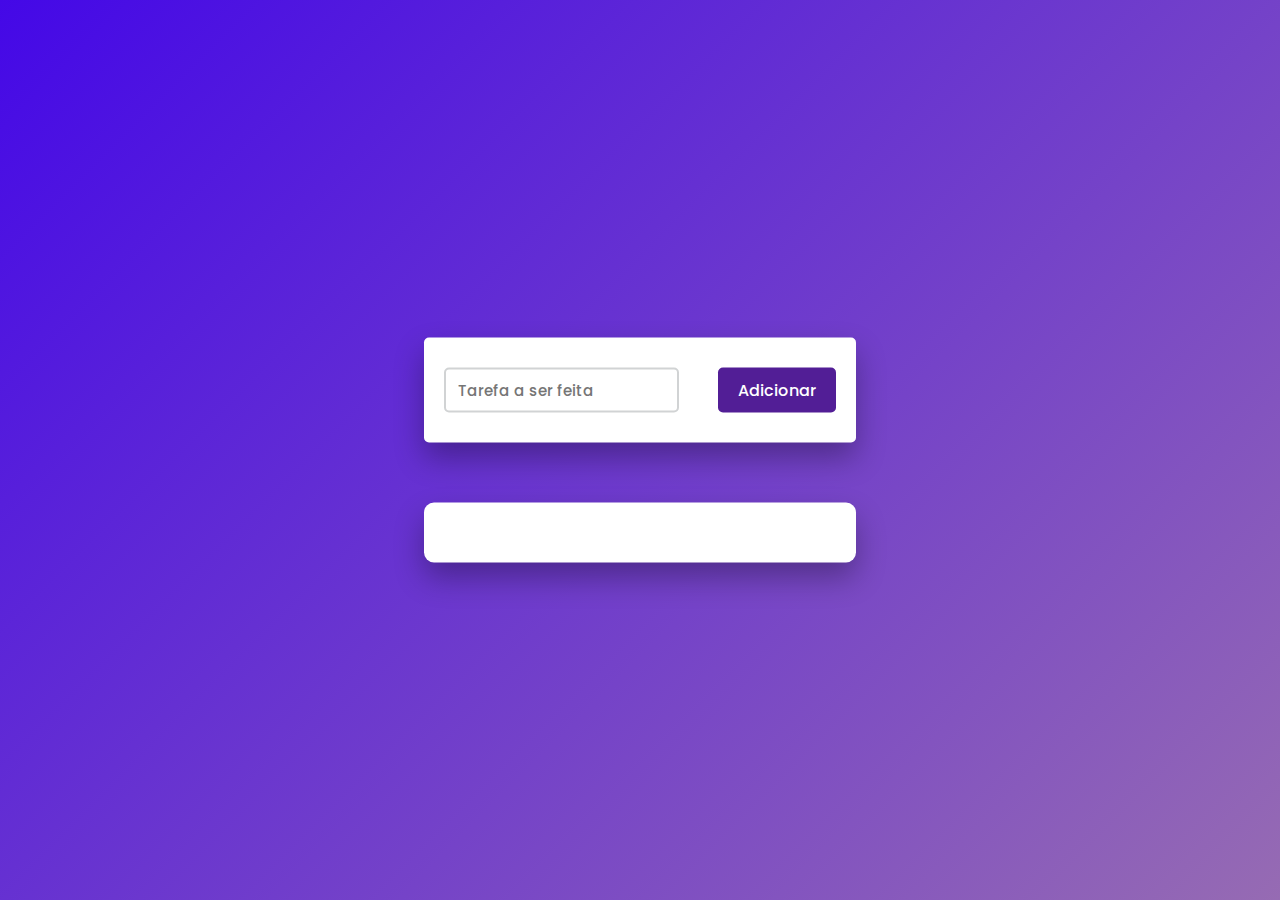
<file: lista.html>
<!DOCTYPE html>
<html lang="en">
<head>
    <title>To Do</title>
    <link href="https://fonts.googleapis.com/css2?family=Poppins:wght@400;500&display=swap" rel="stylesheet">
    <link rel="stylesheet" href="https://cdnjs.cloudflare.com/ajax/libs/font-awesome/5.15.2/css/all.min.css">
    <link rel="stylesheet" href="style.css">
</head>
<body>
    <ul>
        <li><a href="index.html">Início</a></li>
        <li><a href="lista.html">To do List</a></li>
        <li><a href="programadores.html">Contact</a></li>
      </ul>

    <div class="container">
        <div id="novatarefa">
            <input type="text" placeholder="Tarefa a ser feita">
            <button id="pressione">Adicionar</button>
        </div>
        <div id="tarefas"></div>
    </div>
    <script src="script.js"></script>
</body>
</html>
</file>
<file: style.css>
*,
*:before,
*:after{
    padding: 0;
    margin: 0;
    box-sizing: border-box;
}
body{
    height: 100vh;
    color: white;
    background: linear-gradient(
        135deg,
        #4408e7,
        #966bb3
    );
}
.container{
    width: 40%;
    min-width: 450px;
    position: absolute;
    transform: translate(-50%,-50%);
    top: 50%;
    left: 50%;
    padding: 30px 40px;
}
#novatarefa{
    position: relative;
    background-color: #ffffff;
    padding: 30px 20px;
    border-radius: 5px;
    box-shadow: 0 15px 30px rgba(0,0,0,0.3);
}
#novatarefa input{
    width: 70%;
    width: 60%;
    height: 45px;
    font-family: 'Poppins',sans-serif;
    font-size: 15px;
    border: 2px solid #d1d3d4;
    padding: 12px;
    color: #111111;
    font-weight: 500;
    position: relative;
    border-radius: 5px;
}
#novatarefa input:focus{
    outline: none;
    border-color: #5f13eb;
}

#novatarefa button{
    position: relative;
    float: right;
    width: 30%;
    height: 45px;
    border-radius: 5px;
    font-family: 'Poppins',sans-serif;
    font-weight: 500;
    font-size: 16px;
    background-color: #521e96;
    border: none;
    color: #ffffff;
    cursor: pointer;
    outline: none;
}
#tarefas{
    background-color: #ffffff;
    padding: 30px 20px;
    margin-top: 60px;
    border-radius: 10px;
    box-shadow: 0 15px 30px rgba(0,0,0,0.3);
    width: 100%;
    position: relative;
}
.tarefa{
    background-color: #ffffff;
    height: 50px;
    padding: 5px 10px;
    margin-top: 10px;
    display: flex;
    align-items: center;
    justify-content: space-between;
    border-bottom: 2px solid #d1d3d4;
    cursor: pointer;
}
.tarefa span{
    font-family: 'Poppins',sans-serif;
    font-size: 15px;
    font-weight: 400;
}
.tarefa button{
    background-color: rgba(0,0,0,0.3);
    color: #ffffff;
    height: 100%;
    width: 40px;
    border-radius: 5px;
    border: none;
    cursor: pointer;
    outline: none;
}
.completo{
    text-decoration: line-through;
}

ul {
    list-style-type: none;
    margin: 0;
    padding: 0;
    overflow: hidden;
    background-color: #333;
    display: none;
  }
  
  li {
    float: left;
  }
  
  li a {
    display: block;
    color: white;
    text-align: center;
    padding: 14px 16px;
    text-decoration: none;
  }
  li a:hover {
    background-color: #111;
  }
  .content{
      display: none;
  }
 .login{
     background-color: white;
     align-items: center;
     margin-left: 18%;
     margin-right: 40%;
     margin-top: 35vh;
     padding: 10px;
     border-radius: 5px;
   
 }
 .login h2,p{
     color: #111111;
     margin-top: 10px;
 }
 #cadastro {
     margin-top: 10px;
     align-content: center; 
 }
 #entra {
    margin-top: 5px;
    margin-left: 2px;
    align-content: center;
}

 .login{
     text-align: center;
     margin-top: 125px;
 }
 #d1{
     position: flex;
     flex-direction: column;
 }
 #ad{
    color: black;
 }
</file>
